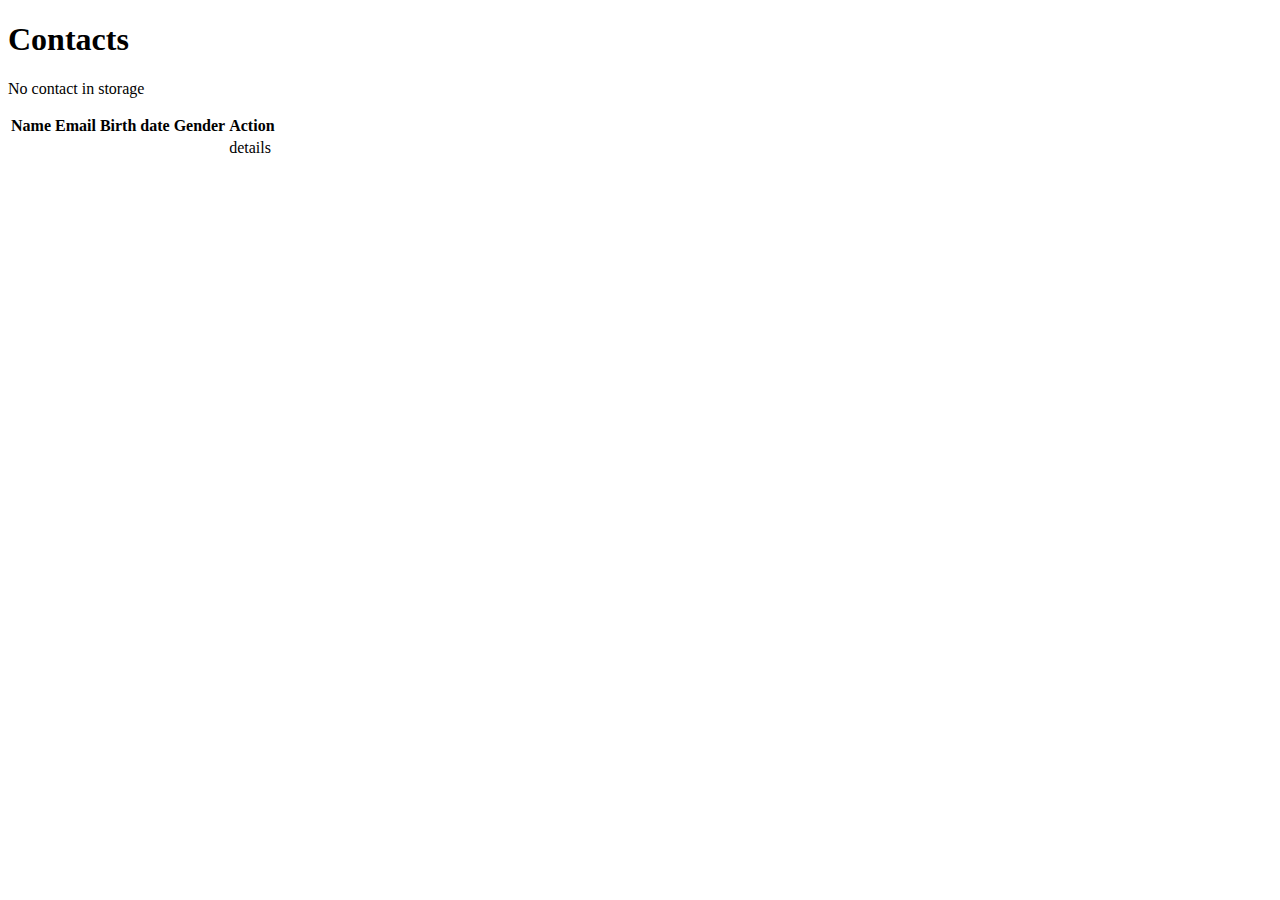
<file: src/main/resources/templates/contact-list.html>
<!DOCTYPE html>
<html lang="en" xmlns:th="http://www.thymeleaf.org">
<head>
    <meta charset="UTF-8">
    <title>Contact list</title>
    <link rel="stylesheet" th:src="style.css" >
    <script th:src="@{/webjars/jquery/jquery.min.js}"></script>
    <script th:src="@{/webjars/popper.js/umd/popper.min.js}"></script>
    <script th:src="@{/webjars/bootstrap/js/bootstrap.min.js}"></script>
    <link rel="stylesheet" th:href="@{/webjars/bootstrap/css/bootstrap.css}" />

</head>
<body>
<div>
    <h1>Contacts</h1>
    <div th:if="${contacts.isEmpty()}">
        <p>No contact in storage</p>
    </div>
    <div th:unless="${contacts.isEmpty()}">

        <table >
            <thead>
            <tr>
                <th scope="col">Name</th>
                <th scope="col">Email</th>
                <th scope="col">Birth date</th>
                <th scope="col">Gender</th>
                <th scope="col">Action</th>
            </tr>
            </thead>
            <tbody>
                <tr th:each="person : ${contacts}">
                    <td> <span th:text="${person.name}"></span></td>
                    <td> <span th:text="${person.email}"></span></td>
                    <td> <span th:text="${person.birthDate}"></span></td>
                    <td> <span th:text="${person.gender}"></span></td>
                    <td> <a class="btn" th:href="@{temp-view.html}">details</a></td>

                </tr>
            </tbody>
        </table>

    </div>
</div>

</body>
</html>
</file>
